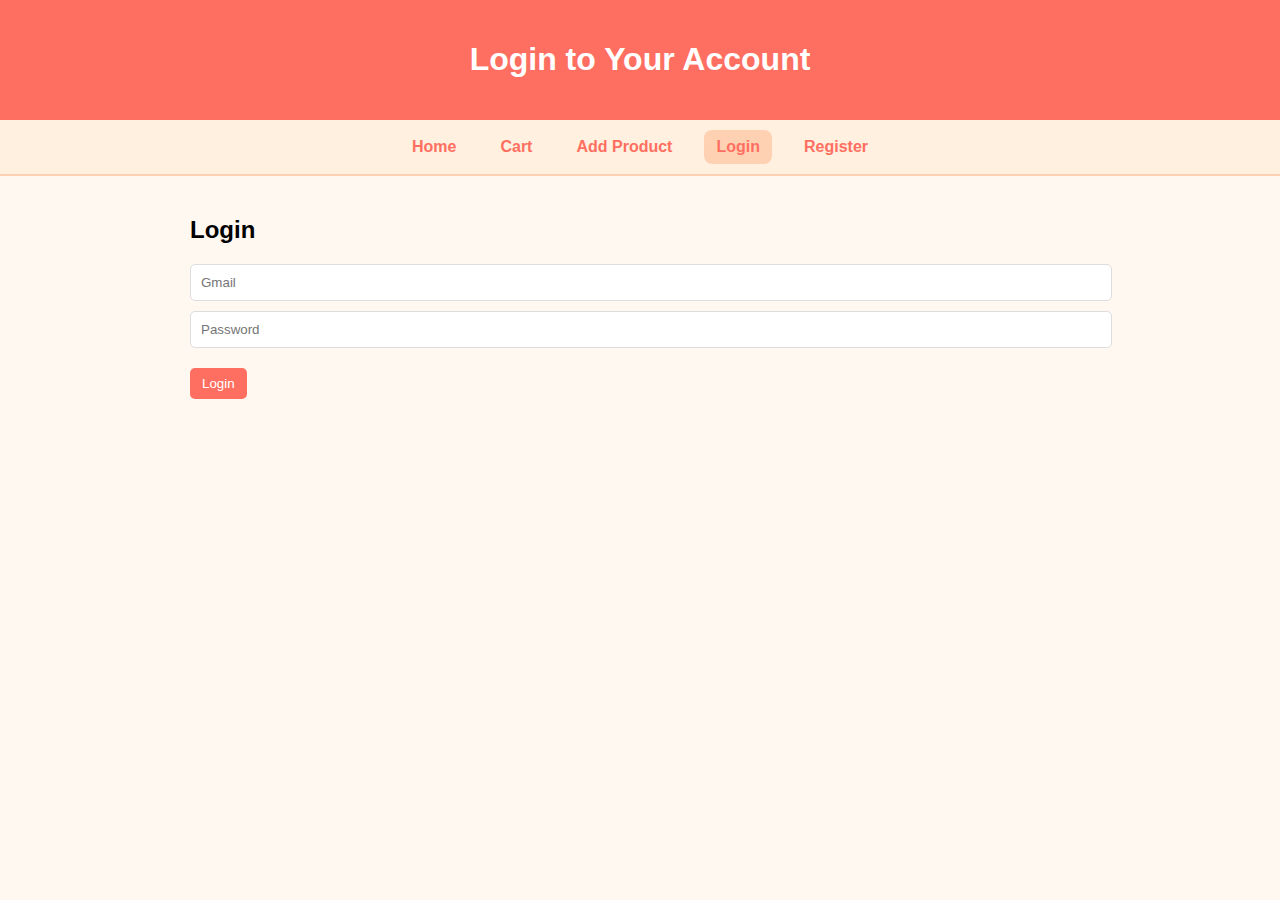
<file: frontend/login.html>
<!DOCTYPE html>
<html>
<head>
  <title>Login - NEW BAKERY AND JUICE BAR</title>
  <link rel="stylesheet" href="css/styles.css">
</head>
<body>

  <header>
    <h1>Login to Your Account</h1>
  </header>

  <nav>
    <a href="index.html">Home</a>
    <a href="cart.html">Cart</a>
    <a href="add-product.html">Add Product</a>
    <a href="login.html" class="active">Login</a>
    <a href="register.html">Register</a>
  </nav>

  <div class="container">
    <form id="login-form">
      <h2>Login</h2>
      <input type="email" name="email" placeholder="Gmail" required />
      <input type="password" name="password" placeholder="Password" required />
      <button type="submit">Login</button>
    </form>
  </div>

  <script src="js/main.js"></script>
  <script src="js/auth.js"></script>
</body>
</html>
</file>
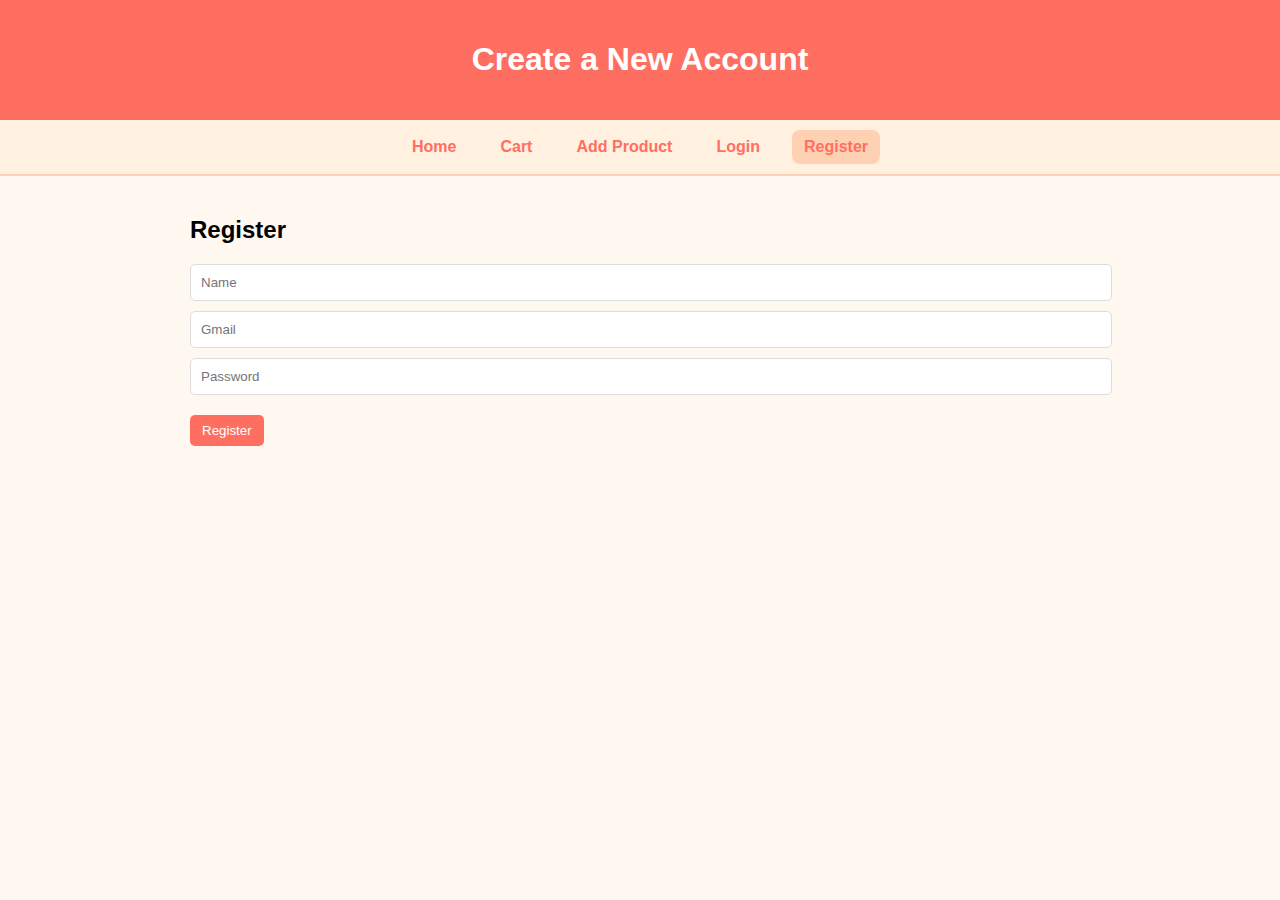
<file: frontend/register.html>
<!DOCTYPE html>
<html>
<head>
  <title>Register - NEW BAKERY AND JUICE BAR</title>
  <link rel="stylesheet" href="css/styles.css">
</head>
<body>

  <header>
    <h1>Create a New Account</h1>
  </header>

  <nav>
    <a href="index.html">Home</a>
    <a href="cart.html">Cart</a>
    <a href="add-product.html">Add Product</a>
    <a href="login.html">Login</a>
    <a href="register.html" class="active">Register</a>
  </nav>

  <div class="container">
    <form id="register-form">
      <h2>Register</h2>
      <input type="text" name="name" placeholder="Name" required />
      <input type="email" name="email" placeholder="Gmail" required />
      <input type="password" name="password" placeholder="Password" required />
      <button type="submit">Register</button>
    </form>
  </div>

  <script src="js/main.js"></script>
  <script src="js/auth.js"></script>
</body>
</html>
</file>
<file: frontend/css/styles.css>
/* style.css */
body {
    font-family: "Segoe UI", sans-serif;
    background-color: #fff8f0;
    margin: 0;
    padding: 0;
  }
  
  header {
    background-color: #ff6f61;
    color: white;
    padding: 20px;
    text-align: center;
  }
  
  nav {
    background-color: #fff0e0;
    padding: 10px;
    display: flex;
    justify-content: center;
    gap: 20px;
    border-bottom: 2px solid #ffd1b3;
  }
  
  nav a {
    text-decoration: none;
    color: #ff6f61;
    font-weight: bold;
    padding: 8px 12px;
    border-radius: 8px;
    transition: background 0.3s;
  }
  
  nav a:hover,
  nav a.active {
    background-color: #ffd1b3;
  }
  
  .container {
    max-width: 900px;
    margin: auto;
    padding: 20px;
  }
  
  button {
    background-color: #ff6f61;
    color: white;
    border: none;
    padding: 8px 12px;
    border-radius: 5px;
    cursor: pointer;
    margin-top: 10px;
  }
  
  button:hover {
    background-color: #e45c4d;
  }
  
  input, textarea {
    padding: 10px;
    width: 100%;
    margin-bottom: 10px;
    border-radius: 5px;
    border: 1px solid #ddd;
  }
</file>
